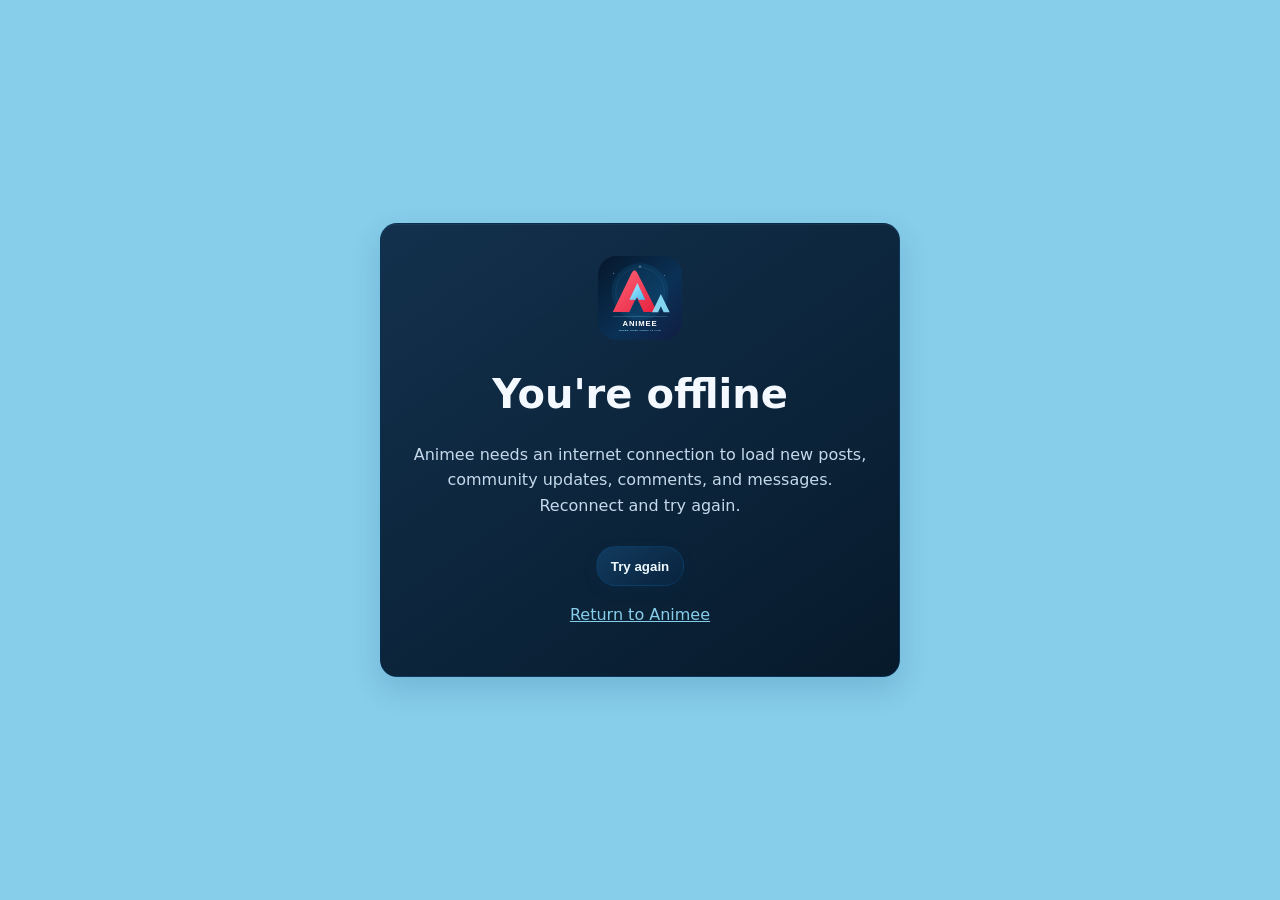
<file: offline.html>
<!doctype html>
<html lang="en">
<head>
<meta charset="utf-8">
<meta name="viewport" content="width=device-width,initial-scale=1">
<meta name="theme-color" content="#87CEEB">
<title>You're offline — Animee</title>
<link rel="icon" href="./icon.svg" type="image/svg+xml">
<style>
*{box-sizing:border-box}body{margin:0;min-height:100vh;display:grid;place-items:center;padding:24px;background:linear-gradient(145deg,#06101f,#123d68);color:#f3f8ff;font:16px/1.6 system-ui,sans-serif}.card{width:min(520px,100%);padding:32px;border:1px solid #65d9ff55;border-radius:24px;background:#0c1b31eF;text-align:center;box-shadow:0 20px 60px #0005}img{width:84px;height:84px}h1{margin:14px 0 8px;font-size:clamp(28px,6vw,40px)}p{color:#bfd1e5}.btn{display:inline-block;margin-top:12px;padding:12px 20px;border-radius:999px;background:#1877f2;color:white;text-decoration:none;font-weight:800;border:0;cursor:pointer}
</style>
<link rel="stylesheet" href="./animee-design-system.css">
</head>
<body><main class="card"><img src="./icon.svg" alt="Animee logo"><h1>You're offline</h1><p>Animee needs an internet connection to load new posts, community updates, comments, and messages. Reconnect and try again.</p><button class="btn" onclick="location.reload()">Try again</button><p><a href="./index.html" style="color:#87ceeb">Return to Animee</a></p></main></body>
</html>
</file>
<file: animee-design-system.css>
/* Animee shared visual design system — sky-blue canvas, cinematic navy surfaces, crisp mobile UI. */
:root{
  --animee-sky:#87ceeb;
  --animee-sky-light:#dff6ff;
  --animee-blue:#07518a;
  --animee-blue-bright:#087fbd;
  --animee-navy:#071a2d;
  --animee-navy-2:#102d49;
  --animee-line:rgba(7,81,138,.24);
  --animee-ink:#082849;
  --animee-muted:#173b5b;
  --animee-white:#f4f8ff;
  --animee-cyan:#8fe5ff;
}
html{scroll-behavior:smooth;scroll-padding-top:84px;background:var(--animee-sky)!important}
body{background:var(--animee-sky)!important;background-image:none!important;color:var(--animee-ink);font-family:Inter,ui-sans-serif,system-ui,-apple-system,BlinkMacSystemFont,"Segoe UI",Arial,sans-serif}
body::before,body::after,.animee-character-art{display:none!important;content:none!important}
a{transition:color .18s ease,background-color .18s ease,border-color .18s ease,transform .18s ease}
a:focus-visible,button:focus-visible,input:focus-visible,textarea:focus-visible,select:focus-visible{outline:3px solid #07518a!important;outline-offset:3px}
img,video,iframe{max-width:100%}
.skip-link{position:fixed!important;top:-70px;left:12px;z-index:99999;background:#082849!important;color:#fff!important;padding:10px 14px;border-radius:10px;text-decoration:none;font-weight:850;box-shadow:0 8px 22px #08284935}
.skip-link:focus{top:12px}
header{z-index:10}
header .bar{gap:14px}
.brand{font-weight:950;letter-spacing:.07em;text-transform:uppercase}
.brand span{color:#75ddff}
nav a,nav button,.btn{
  display:inline-flex;align-items:center;justify-content:center;gap:7px;
  min-height:40px;padding:9px 14px;border-radius:999px;
  color:#effaff!important;background:linear-gradient(145deg,#123b5e,#08223d)!important;
  border:1px solid rgba(7,81,138,.36)!important;text-decoration:none;font-weight:750;
  box-shadow:0 5px 15px rgba(7,55,95,.12);
}
nav a:hover,nav button:hover,.btn:hover{transform:translateY(-1px);border-color:#8fe5ff!important;background:linear-gradient(145deg,#16517b,#0a3154)!important}
.primary,.btn.primary,button.primary{
  color:#fff!important;background:linear-gradient(110deg,#07518a,#0789bf)!important;
  border-color:#35a4d9!important;box-shadow:0 7px 18px rgba(7,81,138,.2);font-weight:850
}
.hero{position:relative}
.hero h1{letter-spacing:-.035em}
.hero .shine,.hero .gradient{
  background-image:linear-gradient(100deg,#07518a,#087fbd,#123d74)!important;
  color:transparent!important;background-clip:text!important;-webkit-background-clip:text!important
}
.hero .eyebrow,.hero .tag{color:#07518a!important}
.hero p,.muted{color:#173b5b}
.panel,.post,.card,.sidebox,.admin,.member,.chat,.thread,.message-list,.composer{
  color:var(--animee-white);
  background:linear-gradient(145deg,rgba(16,45,73,.98),rgba(5,23,41,.99))!important;
  border:1px solid rgba(7,81,138,.28)!important;border-radius:17px;
  box-shadow:0 12px 30px rgba(7,55,95,.16),inset 0 1px 0 rgba(255,255,255,.05);
}
.panel,.post,.card,.sidebox{overflow-wrap:anywhere}
.panel h2,.panel h3,.post h2,.post h3,.card h2,.card h3,.sidebox h2,.sidebox h3{color:#f4f8ff}
.panel p,.post p,.card p,.sidebox p{color:#c5d9ea}
label{color:#d7eafa}
input,textarea,select{
  border:1px solid rgba(117,181,218,.45)!important;border-radius:11px!important;
  background:rgba(3,15,28,.92)!important;color:#f4f8ff!important;
  padding:11px 12px;max-width:100%
}
input::placeholder,textarea::placeholder{color:#93abc0}
input:focus,textarea:focus,select:focus{border-color:#75ddff!important;box-shadow:0 0 0 3px rgba(117,221,255,.12)!important}
button{transition:transform .18s ease,box-shadow .18s ease,background-color .18s ease,border-color .18s ease}
button:hover{box-shadow:0 6px 18px rgba(7,81,138,.2)}
.status,.comment-status{overflow-wrap:anywhere}
footer,.site-footer{color:#173b5b}
.site-footer>strong{color:#082849}
.footer-socials a{background:rgba(255,255,255,.44);border-color:rgba(8,40,73,.2);color:#082849}
.footer-socials a:hover{background:#fff}
#main-content{scroll-margin-top:90px}

/* Homepage masthead and brand graphic */
header:has(.animee-banner){background:transparent!important;border:0!important;box-shadow:none!important;backdrop-filter:none!important}
.animee-banner{
  position:relative;isolation:isolate;overflow:hidden;aspect-ratio:4.57/1;min-height:210px;
  border:1px solid rgba(117,221,255,.5)!important;border-radius:20px;
  background:linear-gradient(118deg,#06182d 0%,#0a3155 45%,#111e46 100%)!important;
  box-shadow:0 18px 42px rgba(7,55,95,.24),inset 0 1px 0 rgba(255,255,255,.12);
}
.animee-banner::after{
  content:"";position:absolute;inset:0;z-index:0;pointer-events:none;
  background:linear-gradient(90deg,rgba(3,15,29,.08),rgba(3,15,29,.15) 35%,rgba(3,15,29,.05)),
    radial-gradient(ellipse at 50% 55%,rgba(44,167,226,.16),transparent 55%);
}
.animee-banner .banner-art{opacity:.86!important;mix-blend-mode:screen!important}
.animee-banner .banner-copy{z-index:1;max-width:92%;text-shadow:0 3px 18px rgba(0,0,0,.8),0 0 34px rgba(0,0,0,.55)}
.animee-banner .banner-copy span{color:#a9eaff;text-shadow:0 1px 8px #031426}
.animee-banner .banner-copy strong{color:#fff!important;-webkit-text-stroke:0!important;text-shadow:0 3px 18px #020b18,0 0 28px rgba(80,190,255,.28)}
.animee-banner .banner-copy strong .logo-a{color:#ff4a5d!important;text-shadow:2px 3px 0 #5b1120,0 0 18px rgba(255,61,88,.55)}
.animee-banner .banner-copy em{color:#f3fbff!important;text-shadow:0 2px 8px #020b18}
.animee-banner .banner-copy em .tag-anime{color:#8fe5ff!important}
.animee-banner .banner-chip{display:block;position:absolute;right:16px;bottom:13px;z-index:2;color:#dff8ff;font-size:10px;font-weight:900;letter-spacing:.16em;padding:7px 10px;border:1px solid #8fe5ff55;border-radius:999px;background:#06182dbb}
.page{max-width:1240px}
.page>.hero{gap:18px}
.page>.hero .follow{min-width:200px;box-shadow:0 9px 22px rgba(7,81,138,.2);border:1px solid rgba(255,255,255,.18)}
.section-title{padding-bottom:9px;border-bottom:1px solid rgba(7,81,138,.2)}
.section-title h2{letter-spacing:-.02em}
.filters button{border-radius:999px!important;padding:9px 14px!important;font-weight:800}
.filters button.active{box-shadow:0 6px 15px rgba(7,81,138,.22)}
.card{transition:transform .2s ease,border-color .2s ease,box-shadow .2s ease}
.card:hover{transform:translateY(-2px);border-color:rgba(117,221,255,.5)!important;box-shadow:0 16px 34px rgba(7,55,95,.23)}
.embed{border:1px solid rgba(117,221,255,.25);box-shadow:0 8px 22px rgba(0,0,0,.15)}
.empty{background:rgba(255,255,255,.28);border-color:rgba(7,81,138,.32);color:#173b5b}
.follow{border-radius:12px!important;background:linear-gradient(105deg,#07518a,#0788bd)!important;color:#fff!important;font-weight:850;box-shadow:0 8px 18px rgba(7,81,138,.18)}
.follow:hover{transform:translateY(-2px);filter:brightness(1.06)}
.website-comments{border-top-color:rgba(117,221,255,.24)}
.website-comment{border-bottom-color:rgba(117,221,255,.13)}
.admin-grid{gap:14px}
.warn{border-radius:10px}

/* Common page headers, profile cards, message threads, and mobile layout */
header:not(:has(.animee-banner)){background:rgba(6,26,48,.96)!important;border-bottom:1px solid rgba(117,221,255,.2)!important;box-shadow:0 8px 24px rgba(7,55,95,.12);backdrop-filter:blur(14px)}
header:not(:has(.animee-banner)) .bar{max-width:1120px;margin:0 auto}
header:not(:has(.animee-banner)) .brand{color:#fff}
.wrap{max-width:1120px}
.grid,.layout{gap:18px}
.panel{padding:clamp(15px,2.4vw,22px)}
.post{margin-bottom:15px}
.chat{overflow:hidden}
.messages{scrollbar-color:#2e83b2 #071a2d}
.bubble{border-radius:16px}
@media(max-width:850px){
  .grid,.layout{grid-template-columns:minmax(0,1fr)!important}
}
@media(max-width:640px){
  html{scroll-padding-top:78px}
  body{overflow-x:hidden;background-attachment:scroll!important}
  header:not(:has(.animee-banner)){position:relative}
  header .bar{padding:10px 0}
  nav{gap:7px!important;max-width:100%;overflow-x:auto;overscroll-behavior-x:contain;scrollbar-width:thin}
  nav a,nav button{min-height:44px;flex:0 0 auto;padding:9px 12px;font-size:13px}
  .wrap{width:calc(100% - 24px)!important}
  .page{padding-left:12px!important;padding-right:12px!important}
  .hero{padding-top:22px!important}
  .animee-banner{min-height:150px;aspect-ratio:2.1/1;border-radius:15px}
  .animee-banner .banner-art{opacity:.58!important}
  .animee-banner .banner-copy{max-width:86%}
  .animee-banner .banner-copy strong{font-size:clamp(27px,8vw,46px)}
  .animee-banner .banner-copy span{font-size:8px;letter-spacing:.16em}
  .animee-banner .banner-copy em{font-size:clamp(8px,2.1vw,11px);letter-spacing:0}
  .animee-banner .banner-chip{right:7px;bottom:6px;font-size:7px;padding:4px 6px;letter-spacing:.08em}
  .card,.panel,.post,.sidebox{border-radius:14px}
  input,textarea,select{font-size:16px}
  button,.btn{min-height:42px}
  .section-title{align-items:flex-start;flex-wrap:wrap}
}
@media(prefers-reduced-motion:reduce){
  html{scroll-behavior:auto}
  *,*::before,*::after{transition:none!important;animation:none!important}
  .card:hover,.follow:hover,.footer-socials a:hover{transform:none}
}


/* Phase 2 — premium content cards, poster art, and unified live-data panels */
#animee-live-news,#animee-release-calendar,#animee-trending,#animee-confirmed-tracker,#animee-official-sources{
  position:relative;isolation:isolate;overflow:hidden;
  background:linear-gradient(145deg,#0b2945 0%,#071a2d 62%,#101c3b 100%)!important;
  border:1px solid rgba(117,221,255,.32)!important;
  border-radius:20px!important;
  box-shadow:0 18px 38px rgba(7,55,95,.19),inset 0 1px 0 rgba(255,255,255,.06)!important;
}
#animee-live-news::before,#animee-release-calendar::before,#animee-trending::before,#animee-confirmed-tracker::before,#animee-official-sources::before{
  content:"";position:absolute;top:0;left:0;right:0;height:3px;pointer-events:none;
  background:linear-gradient(90deg,#ff4a5d 0%,#8fe5ff 42%,#3e78ff 72%,#a48aff 100%);
}
#animee-live-news .an-title,#animee-release-calendar h2,#animee-trending h2,#animee-confirmed-tracker .act-title,#animee-confirmed-tracker h2,#animee-official-sources .ao-title{
  color:#f5fbff!important;letter-spacing:-.025em;text-shadow:0 2px 16px rgba(77,191,255,.12)
}
#animee-live-news .an-sub,#animee-release-calendar .rc-sub,#animee-trending .tr-sub,#animee-confirmed-tracker .act-intro,#animee-official-sources .ao-sub{color:#bad5e9!important}
#animee-live-news .an-list{gap:12px!important}
#animee-live-news .an-item,#animee-release-calendar .rc-card,#animee-trending .tr-card,#animee-confirmed-tracker .act-card,#animee-official-sources .ao-card{
  position:relative;overflow:hidden;
  background:linear-gradient(155deg,rgba(16,48,76,.96),rgba(4,20,37,.98))!important;
  border:1px solid rgba(117,221,255,.2)!important;border-radius:15px!important;
  box-shadow:inset 0 1px 0 rgba(255,255,255,.035);
  transition:transform .2s ease,border-color .2s ease,box-shadow .2s ease;
}
#animee-live-news .an-item:hover,#animee-release-calendar .rc-card:hover,#animee-trending .tr-card:hover,#animee-confirmed-tracker .act-card:hover,#animee-official-sources .ao-card:hover{
  transform:translateY(-3px);border-color:rgba(143,229,255,.62)!important;
  box-shadow:0 13px 28px rgba(0,0,0,.18),0 0 0 1px rgba(143,229,255,.05);
}
#animee-live-news .an-item h4,#animee-release-calendar .rc-card h3,#animee-trending .tr-card h3,#animee-confirmed-tracker .act-card h3,#animee-official-sources .ao-card h3{color:#f4f9ff!important}
#animee-live-news .an-item p,#animee-release-calendar .rc-card p,#animee-trending .tr-card p,#animee-confirmed-tracker .act-card p,#animee-official-sources .ao-card p{color:#bfd4e7!important}
#animee-live-news .an-item a,#animee-release-calendar .rc-card a,#animee-trending .tr-card a,#animee-confirmed-tracker .act-source,#animee-official-sources .ao-link{color:#8fe5ff!important}
#animee-live-news .an-section-title{color:#dff7ff!important;border-bottom-color:rgba(117,221,255,.25)!important}
#animee-live-news .an-live-clock,#animee-trending .tr-updated,#animee-release-calendar .rc-local{color:#a9edff!important}
#animee-live-news .an-badge,#animee-release-calendar .rc-chip{background:rgba(19,72,105,.72)!important;border:1px solid rgba(143,229,255,.22);color:#c8f4ff!important}
#animee-live-news .an-badge.an-unconfirmed{background:rgba(112,63,12,.28)!important;border-color:#e7ad63!important;color:#ffe0ae!important}
#animee-live-news .an-state,#animee-release-calendar .rc-state,#animee-trending .tr-state{color:#c4dced!important}
#animee-live-news .an-foot,#animee-live-news .an-disclaimer,#animee-release-calendar .rc-foot,#animee-trending .tr-foot,#animee-confirmed-tracker .act-foot,#animee-official-sources .ao-note{color:#9ebbd1!important}
#animee-live-news button,#animee-release-calendar button,#animee-release-calendar select,#animee-release-calendar input,#animee-trending input,#animee-trending button,#animee-confirmed-tracker .act-filter{
  border:1px solid rgba(117,181,218,.35)!important;border-radius:999px!important;
  background:linear-gradient(145deg,#123b5e,#08223d)!important;color:#effaff!important;
  padding:9px 13px!important;font-weight:800!important
}
#animee-live-news button:hover,#animee-release-calendar button:hover,#animee-trending button:hover,#animee-confirmed-tracker .act-filter:hover{border-color:#8fe5ff!important;transform:translateY(-1px)}
#animee-confirmed-tracker .act-filter[aria-pressed="true"]{background:linear-gradient(110deg,#b4efff,#72d8f8)!important;color:#082849!important;border-color:#b4efff!important}
#animee-trending .tr-grid{grid-template-columns:repeat(5,minmax(0,1fr))!important;gap:12px!important}
#animee-trending .tr-card{background:linear-gradient(155deg,#102f4d,#06182a)!important;border-color:rgba(117,221,255,.2)!important}
#animee-trending .tr-rank{background:linear-gradient(100deg,#0f456d,#12375a)!important;color:#b9efff!important;border-bottom:1px solid rgba(117,221,255,.18);letter-spacing:.06em}
#animee-trending .tr-card img{
  width:100%;height:auto!important;aspect-ratio:3/4;object-fit:cover!important;
  background:#0a1d32;border-bottom:1px solid rgba(117,221,255,.16);
  transition:transform .35s ease,filter .35s ease;transform-origin:center
}
#animee-trending .tr-card:hover img{transform:scale(1.025);filter:saturate(1.08)}
#animee-trending .tr-content{padding:12px!important}
#animee-trending .tr-card h3{font-size:14px!important;line-height:1.4!important}
#animee-trending .tr-score{background:rgba(255,205,100,.12)!important;border:1px solid rgba(255,205,100,.2);color:#ffdf9a!important;border-radius:999px!important}
#animee-trending .tr-card p{color:#bfd4e7!important}
#animee-trending .tr-card a{color:#8fe5ff!important}
#animee-trending .tr-card a:focus-visible,#animee-live-news a:focus-visible,#animee-release-calendar a:focus-visible{outline-color:#8fe5ff!important}
#animee-live-news .an-item h4{font-size:15px!important;line-height:1.45!important}
#animee-live-news .an-item,#animee-release-calendar .rc-card,#animee-trending .tr-card{min-height:100%}
#animee-confirmed-tracker .act-status,#animee-official-sources .ao-tag{box-shadow:inset 0 1px 0 rgba(255,255,255,.04)}
#animee-confirmed-tracker .act-empty{color:#c0d8e9!important}
#animee-confirmed-tracker .act-meta{color:#a9c4d9!important}
#animee-official-sources .ao-link{display:inline-flex;align-items:center;gap:5px}
#posts,#historyList{align-items:stretch}
#posts .card,#historyList .card{display:flex;flex-direction:column;gap:10px;min-width:0;padding:clamp(12px,2vw,18px)}
#posts .card h3,#historyList .card h3{margin:3px 0 0;color:#f4f9ff;line-height:1.35;font-size:clamp(17px,2vw,21px)}
#posts .card>p,#historyList .card>p{color:#c5d9ea;line-height:1.65}
#posts .embed,#historyList .embed{display:block;width:100%;max-height:620px;aspect-ratio:16/10;object-fit:contain!important;background:#031323;border-radius:12px;margin:0 auto}
#posts video.embed,#historyList video.embed{object-fit:contain!important}
.postmeta{display:flex;align-items:center;justify-content:space-between;gap:8px;flex-wrap:wrap;padding-top:10px;border-top:1px solid rgba(117,221,255,.16);color:#a9c4d9!important;font-size:11px}
.website-comments{padding-top:14px;margin-top:4px}
.website-comments h4{color:#e8f8ff}
.website-comment{padding:10px 0}
.website-comment strong{color:#dff7ff}
.website-comment p{color:#bfd4e7}
.website-comment-form{gap:8px}
.social-hub{border-radius:17px}
#latest,#history,#about{scroll-margin-top:18px}
.empty{border-radius:15px;padding:24px!important;text-align:center}
@media(max-width:950px){
  #animee-trending .tr-grid{grid-template-columns:repeat(3,minmax(0,1fr))!important}
}
@media(max-width:640px){
  #animee-live-news,#animee-release-calendar,#animee-trending,#animee-confirmed-tracker,#animee-official-sources{width:calc(100% - 20px)!important;margin:12px auto 16px!important;border-radius:16px!important;padding:13px!important}
  #animee-live-news .an-list{grid-template-columns:1fr!important}
  #animee-release-calendar .rc-grid{grid-template-columns:repeat(2,minmax(0,1fr))!important}
  #animee-trending .tr-grid{grid-template-columns:repeat(2,minmax(0,1fr))!important;gap:9px!important}
  #animee-trending .tr-content{padding:9px!important}
  #animee-trending .tr-card h3{font-size:12px!important}
  #animee-trending .tr-card p,#animee-trending .tr-card a{font-size:11px!important}
  #posts .embed,#historyList .embed{aspect-ratio:4/5;max-height:520px}
  #posts .card,#historyList .card{padding:12px}
}
@media(prefers-reduced-motion:reduce){
  #animee-live-news .an-item:hover,#animee-release-calendar .rc-card:hover,#animee-trending .tr-card:hover,#animee-confirmed-tracker .act-card:hover,#animee-official-sources .ao-card:hover{transform:none}
  #animee-trending .tr-card:hover img{transform:none}
}


/* Signature Animee brand finish: cinematic section headers and a lightweight welcome loader. */
.section-title{
  position:relative;isolation:isolate;padding:12px 15px;margin:24px 0 13px;
  border:1px solid rgba(7,81,138,.22);border-radius:14px;
  background:linear-gradient(100deg,rgba(223,246,255,.82),rgba(255,255,255,.48));
  box-shadow:0 8px 20px rgba(7,55,95,.08);overflow:hidden
}
.section-title:before{
  content:"";position:absolute;z-index:-1;left:0;top:0;bottom:0;width:4px;
  background:linear-gradient(180deg,#07518a,#20bce9,#9eeaff)
}
.section-title:after{
  content:"✦";position:absolute;right:14px;top:50%;transform:translateY(-50%);
  color:rgba(7,81,138,.16);font-size:30px;line-height:1;pointer-events:none
}
.section-title h2{color:#082849!important;font-size:clamp(18px,2vw,23px);font-weight:900;letter-spacing:-.025em}
.section-title small{color:#245477!important;font-weight:750}
.hero{position:relative}
.hero:after{content:"";height:3px;width:min(190px,38%);display:block;position:absolute;bottom:4px;left:0;border-radius:99px;background:linear-gradient(90deg,#07518a,#55d6fa,transparent)}
.animee-banner{border-color:rgba(7,81,138,.35)!important;box-shadow:0 14px 36px rgba(7,55,95,.22),0 0 0 4px rgba(255,255,255,.25)!important}
#animee-brand-loader{
  position:fixed;inset:0;z-index:100000;display:flex;flex-direction:column;align-items:center;justify-content:center;
  gap:10px;background:linear-gradient(145deg,#dff6ff,#87ceeb 58%,#bcecff);color:#082849;
  opacity:1;visibility:visible;transition:opacity .32s ease,visibility .32s ease
}
#animee-brand-loader.is-hidden{opacity:0;visibility:hidden;pointer-events:none}
.animee-loader-mark{width:66px;height:66px;position:relative;display:grid;place-items:center;border-radius:19px;background:linear-gradient(145deg,#082849,#07518a);box-shadow:0 10px 28px #07518a38;transform:rotate(-5deg)}
.animee-loader-mark span{font-size:48px;line-height:1;font-weight:1000;font-style:italic;color:#fff;text-shadow:2px 2px 0 #ff252d}
.animee-loader-mark i{position:absolute;right:7px;top:7px;width:10px;height:10px;border-radius:50%;background:#8fe5ff;box-shadow:0 0 16px #8fe5ff}
#animee-brand-loader>strong{font-size:25px;font-weight:1000;letter-spacing:.19em}
#animee-brand-loader>p{margin:0;font-size:10px;letter-spacing:.19em;font-weight:900;color:#07518a}
#animee-brand-loader>small{font-size:12px;color:#245477;font-weight:650}
.animee-loader-track{width:170px;height:4px;margin:8px 0 2px;border-radius:99px;background:#07518a20;overflow:hidden}
.animee-loader-track span{display:block;width:45%;height:100%;border-radius:99px;background:linear-gradient(90deg,#07518a,#24bce9);animation:animee-loader-run 1.15s ease-in-out infinite alternate}
@keyframes animee-loader-run{from{transform:translateX(-10%)}to{transform:translateX(135%)}}
@media(prefers-reduced-motion:reduce){#animee-brand-loader{transition:none}.animee-loader-track span{animation:none;width:100%}}
@media(max-width:640px){.section-title{padding:10px 12px;margin-top:18px}.section-title:after{font-size:24px;right:10px}.section-title h2{padding-right:20px}}


/* Homepage discovery layer: a clear hero, useful shortcuts, and a consistent visual rhythm. */
.page{max-width:1240px;padding-left:clamp(14px,2.2vw,26px);padding-right:clamp(14px,2.2vw,26px)}
header{max-width:1240px}
header nav{padding:15px 0 17px;gap:9px}
header nav a{min-height:42px;padding:10px 15px;font-size:13px;letter-spacing:.01em}
header nav a:first-child{background:linear-gradient(110deg,#07518a,#087fbd)!important;border-color:#55c9f2!important}
.hero{position:relative;isolation:isolate;overflow:hidden;padding:clamp(24px,4vw,44px);margin:10px 0 20px;border-radius:22px;border:1px solid rgba(7,81,138,.23);background:linear-gradient(110deg,rgba(239,250,255,.96),rgba(220,244,255,.82) 62%,rgba(255,255,255,.7));box-shadow:0 16px 38px rgba(7,55,95,.12)}
.hero:before{content:"";position:absolute;z-index:-1;right:-65px;top:-105px;width:290px;height:290px;border-radius:50%;border:1px solid rgba(7,81,138,.13);box-shadow:0 0 0 24px rgba(7,81,138,.035),0 0 0 50px rgba(7,81,138,.025)}
.hero:after{bottom:0;left:0;width:100%;height:3px;border-radius:0;background:linear-gradient(90deg,#07518a,#27c4ee,#a4ebff,transparent)}
.hero>div{max-width:740px}
.hero .tag{display:inline-flex;align-items:center;gap:7px;padding:7px 10px;margin-bottom:9px;border:1px solid rgba(7,81,138,.18);border-radius:999px;background:rgba(255,255,255,.6);font-size:10px;letter-spacing:.15em}
.hero h1{max-width:740px;font-size:clamp(30px,4.6vw,56px);line-height:1.04;margin:0 0 12px}
.hero p{max-width:600px;font-size:clamp(14px,1.5vw,17px);line-height:1.7}
.hero .follow{flex:0 0 auto;min-width:210px;max-width:100%;padding:14px 18px;border:1px solid #1687bb;border-radius:999px;background:linear-gradient(110deg,#07518a,#0789bf);box-shadow:0 10px 22px rgba(7,81,138,.2);transition:transform .18s ease,box-shadow .18s ease}
.hero .follow:hover{transform:translateY(-2px);box-shadow:0 14px 28px rgba(7,81,138,.26)}
.animee-feature-rail{display:grid;grid-template-columns:repeat(5,minmax(0,1fr));gap:10px;margin:0 0 24px}
.animee-feature-link{display:flex;align-items:center;gap:10px;min-width:0;padding:13px 12px;border:1px solid rgba(7,81,138,.2);border-radius:15px;background:linear-gradient(145deg,rgba(246,252,255,.96),rgba(222,244,255,.9));color:#082849!important;text-decoration:none;box-shadow:0 7px 18px rgba(7,55,95,.07);transition:transform .18s ease,border-color .18s ease,box-shadow .18s ease}
.animee-feature-link:hover{transform:translateY(-2px);border-color:#39bce8;box-shadow:0 12px 24px rgba(7,81,138,.13)}
.animee-feature-link>span:nth-child(2){display:flex;flex-direction:column;gap:2px;min-width:0}
.animee-feature-link strong{font-size:12px;line-height:1.25;font-weight:900;overflow-wrap:anywhere}
.animee-feature-link small{font-size:10px;line-height:1.3;color:#426582!important}
.animee-feature-link .feature-icon{display:grid;place-items:center;flex:0 0 33px;width:33px;height:33px;border-radius:10px;background:linear-gradient(145deg,#0d4e7c,#087fbd);color:#e5faff;font-size:17px;font-weight:900}
.animee-feature-link .feature-arrow{margin-left:auto;color:#087fbd;font-size:14px;font-weight:900}
.layout{gap:24px}
#latest,#history,#about{scroll-margin-top:22px}
@media(max-width:1000px){.animee-feature-rail{grid-template-columns:repeat(3,minmax(0,1fr))}.animee-feature-link{padding:12px 10px}}
@media(max-width:640px){
  header{padding:12px 12px 0}
  header nav{gap:7px;padding:12px 0 14px}
  header nav a,header nav button{min-height:38px;padding:8px 11px;font-size:12px}
  .hero{padding:23px 18px;gap:17px;margin:8px 0 15px;border-radius:17px}
  .hero .follow{width:100%;min-width:0;text-align:center}
  .animee-feature-rail{grid-template-columns:repeat(2,minmax(0,1fr));gap:8px;margin-bottom:18px}
  .animee-feature-link{padding:10px 9px;gap:8px;border-radius:12px}
  .animee-feature-link .feature-icon{width:29px;height:29px;flex-basis:29px;font-size:15px}
  .animee-feature-link strong{font-size:11px}
  .animee-feature-link small{font-size:9px}
  .animee-feature-link:last-child{grid-column:1/-1}
}
@media(prefers-reduced-motion:reduce){.animee-feature-link,.hero .follow{transition:none}.animee-feature-link:hover,.hero .follow:hover{transform:none}}


/* Reliability and responsive polish — October 2026 */
.animee-banner{
  width:100%;
  min-width:0;
  aspect-ratio:4.25 / 1;
  min-height:190px;
  max-height:320px;
  border-radius:clamp(14px,2vw,22px)!important;
  overflow:hidden;
  isolation:isolate;
  background-color:#06182d!important;
}
.animee-banner .banner-cover{
  position:absolute;
  inset:0;
  display:block;
  width:100%;
  height:100%;
  object-fit:cover;
  object-position:center 48%;
  z-index:-1;
}
.animee-banner::after{
  z-index:0;
  background:
    linear-gradient(90deg,rgba(2,10,24,.58) 0%,rgba(2,10,24,.08) 28%,rgba(2,10,24,.08) 72%,rgba(2,10,24,.52) 100%),
    linear-gradient(0deg,rgba(2,10,24,.56) 0%,transparent 42%,rgba(2,10,24,.12) 100%),
    radial-gradient(ellipse at 50% 48%,rgba(31,151,221,.12),transparent 62%);
}
.animee-banner .banner-copy{
  left:50%;
  top:auto;
  bottom:clamp(16px,3vw,28px);
  transform:translateX(-50%);
  width:min(92%,780px);
  max-width:92%;
  padding:clamp(9px,1.5vw,16px) clamp(12px,2vw,24px);
  border:1px solid rgba(177,235,255,.24);
  border-radius:14px;
  background:linear-gradient(135deg,rgba(4,17,34,.76),rgba(5,28,52,.46));
  box-shadow:0 10px 32px rgba(0,0,0,.2),inset 0 1px 0 rgba(255,255,255,.08);
  backdrop-filter:blur(5px);
}
.animee-banner .banner-copy em{
  font-size:clamp(12px,1.65vw,19px);
  line-height:1.25;
  letter-spacing:.035em;
}
.animee-banner .banner-copy em .tag-anime{
  color:#9ceaff!important;
  text-shadow:0 0 18px rgba(83,202,255,.42);
}
.animee-banner .banner-chip{
  right:clamp(8px,1.5vw,16px);
  top:clamp(8px,1.5vw,16px);
  bottom:auto;
  max-width:calc(100% - 16px);
  white-space:normal;
  text-align:center;
  line-height:1.3;
}
@media(max-width:640px){
  .animee-banner{
    aspect-ratio:1.85 / 1;
    min-height:168px;
    max-height:240px;
    border-radius:14px!important;
  }
  .animee-banner .banner-cover{object-position:center 45%}
  .animee-banner::after{
    background:
      linear-gradient(90deg,rgba(2,10,24,.42),rgba(2,10,24,.08) 50%,rgba(2,10,24,.35)),
      linear-gradient(0deg,rgba(2,10,24,.66),transparent 72%);
  }
  .animee-banner .banner-copy{
    bottom:12px;
    width:calc(100% - 24px);
    max-width:none;
    padding:9px 10px;
    border-radius:10px;
  }
  .animee-banner .banner-copy em{font-size:clamp(11px,3.1vw,14px);letter-spacing:0}
  .animee-banner .banner-chip{
    top:8px;right:8px;
    font-size:7px;letter-spacing:.06em;
    padding:4px 6px;
  }
}
@media(max-width:360px){
  .animee-banner{min-height:154px}
  .animee-banner .banner-copy{bottom:9px}
  .animee-banner .banner-copy em{font-size:11px}
  .animee-banner .banner-chip{max-width:58%;font-size:6px}
}
@media(prefers-reduced-motion:reduce){
  .animee-banner,.animee-banner *{scroll-behavior:auto!important;animation:none!important;transition:none!important}
}
</file>
